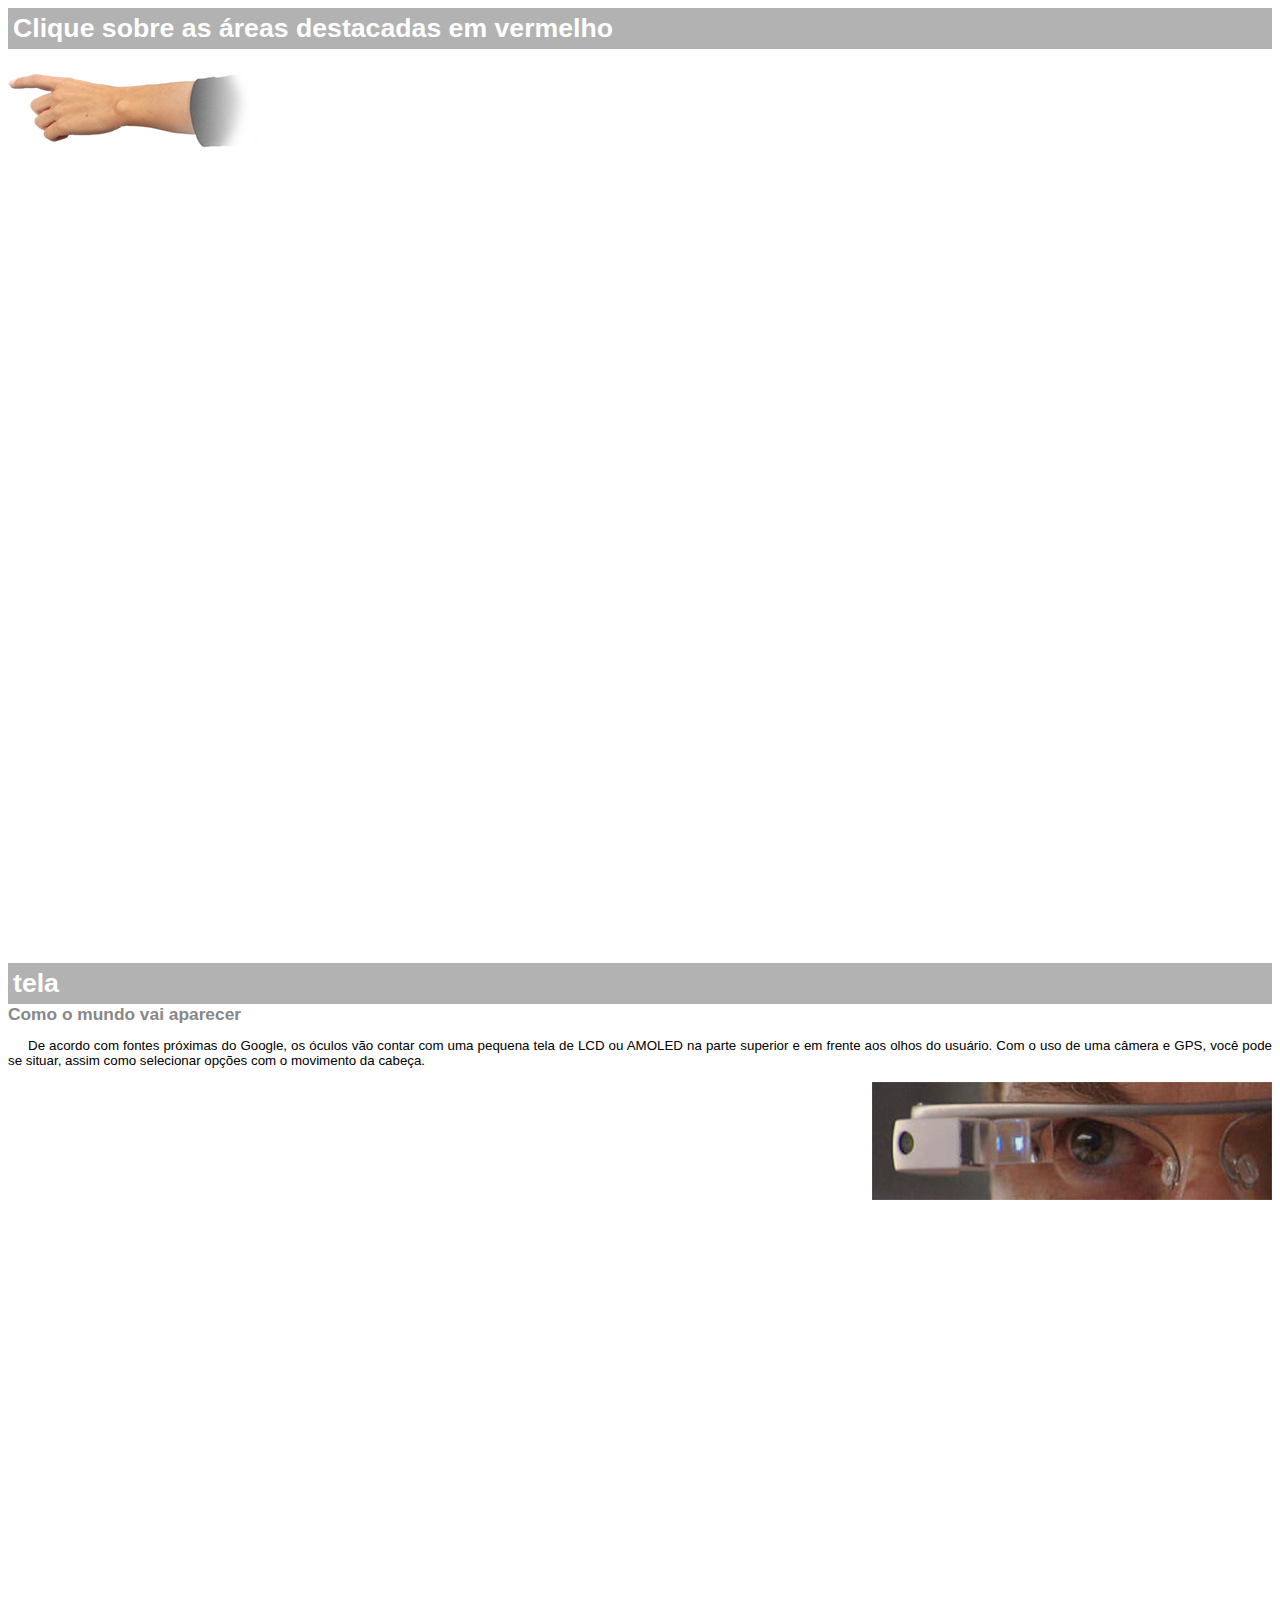
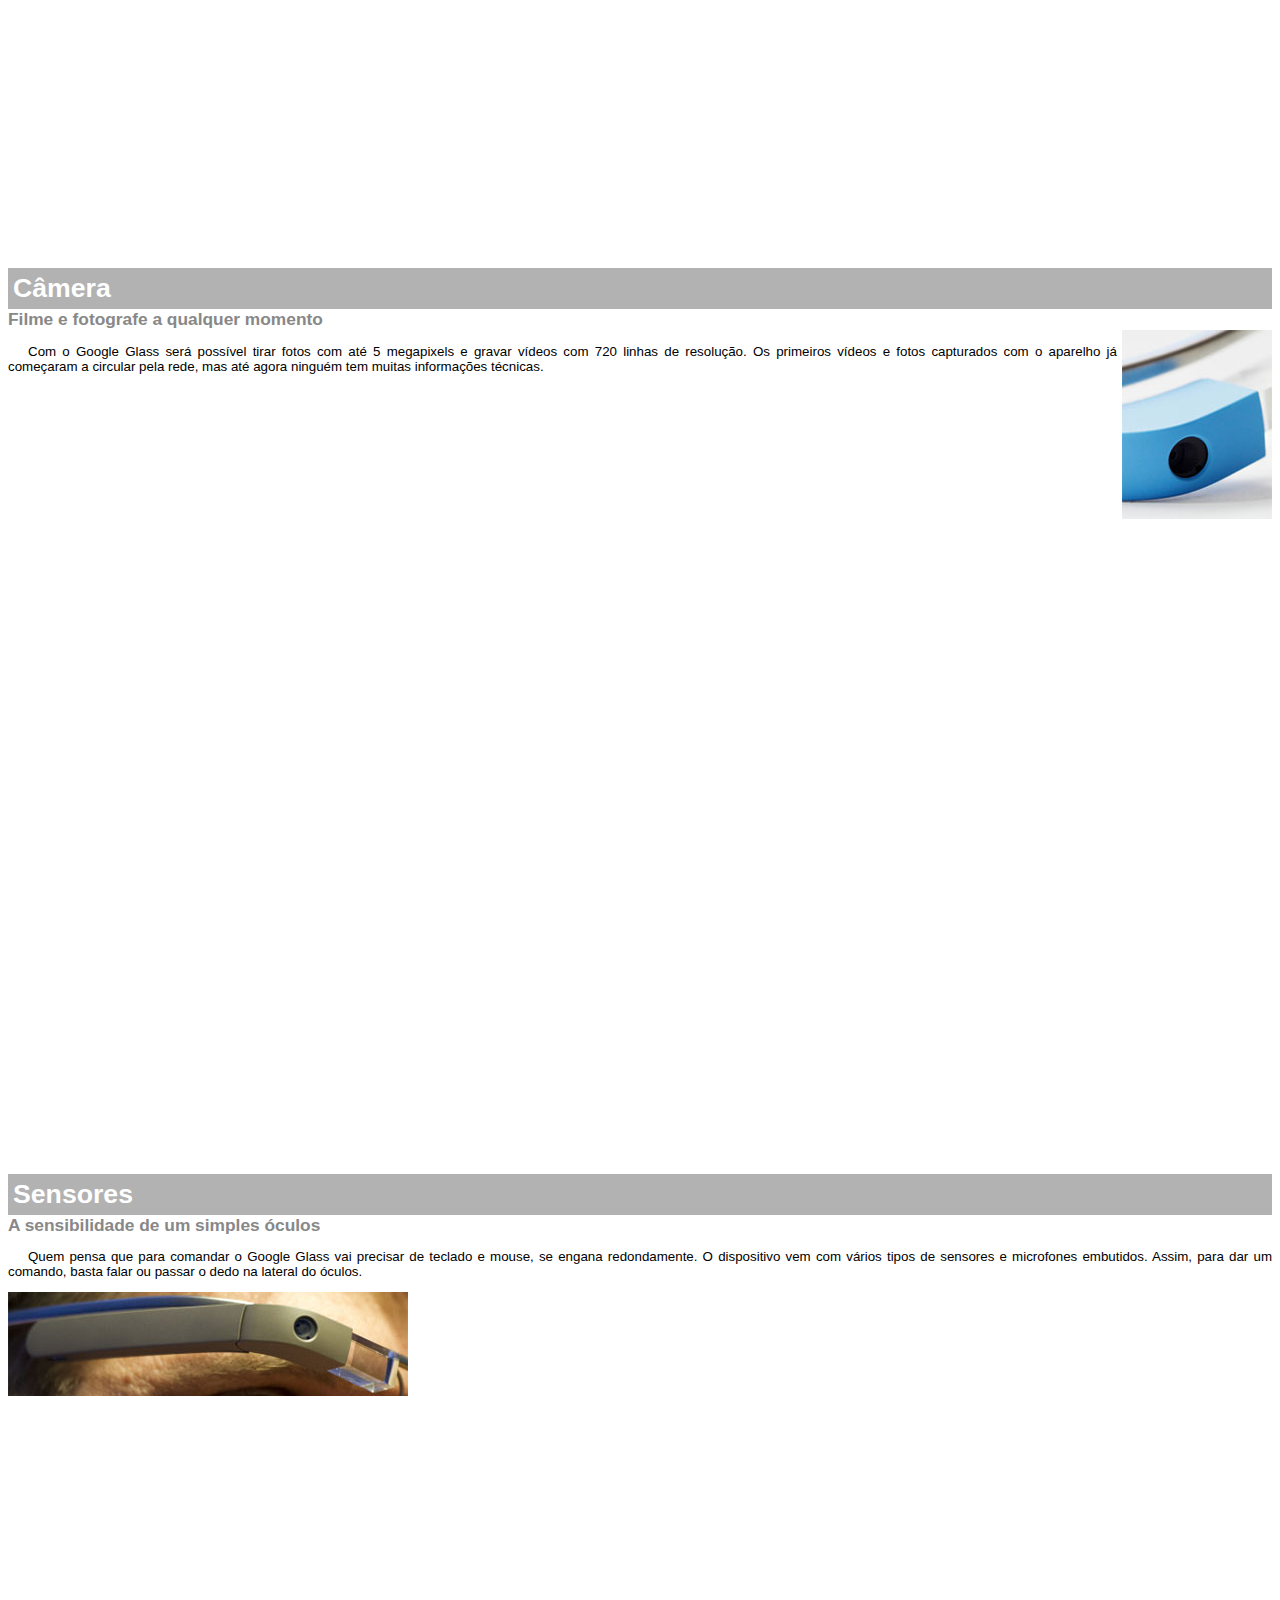
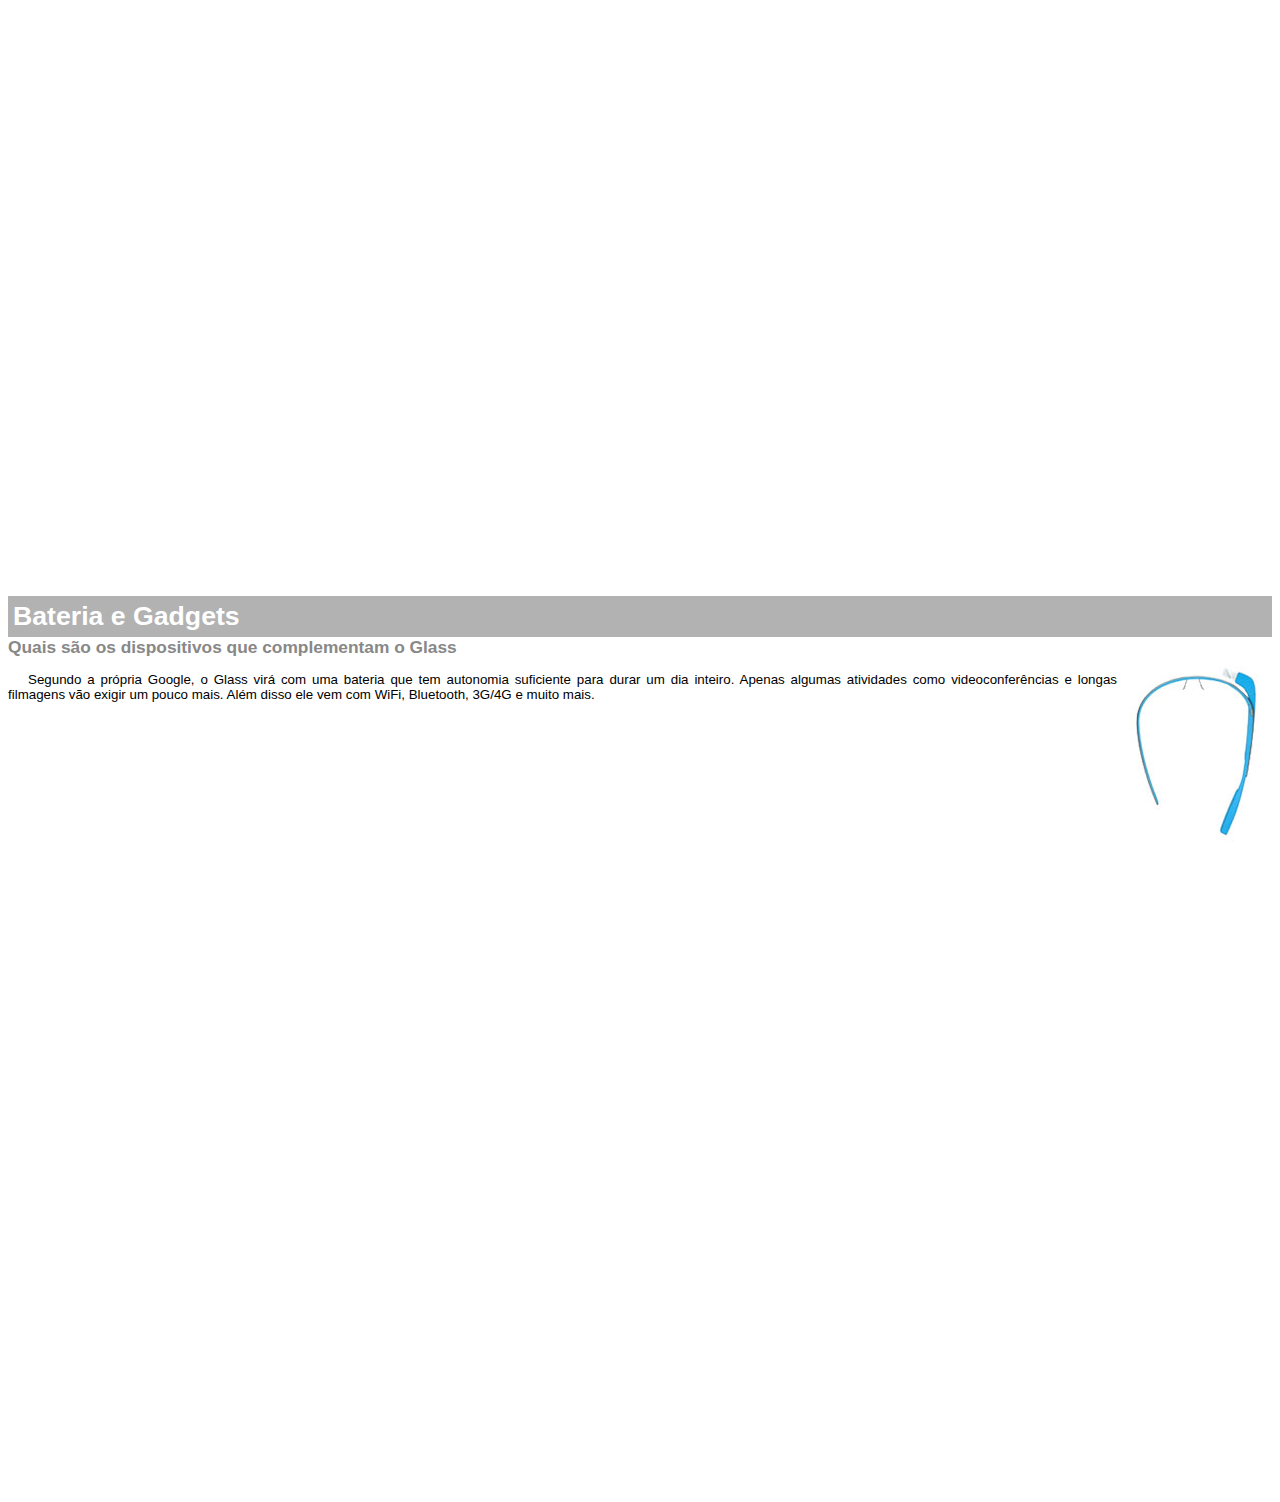
<file: projeto-glass-html5/google-glass.html>
<doctype html>
    <html>
    <head>
        <title>Google Glass</title>
        <style>
        body{font-family: arial; font-size: 10pt;}
        p{ text-align: justify;  text-indent: 20px;}
        article h1{ color:#ffffff ; background-color: rgba(0,0,0,.3); padding: 5px; margin: 0px;}
        article h2{font-size: 13pt; color: #888888; margin: 0px; }
        article {margin-bottom: 800px;}
        .dir{ display: block; float: right; margin-left: 5px;}
        </style>
    </head>
    <body>
        <article id="topo">
        <header>
        <h1>Clique sobre as áreas destacadas em vermelho</h1> 
        </header>                  <!--Texto alternativo para a imagem-->
      <img src="_imagens/mao.png" alt="Mâo apontado para esquerda"/>
     </article>
    
    <article id="tela">
    <header>
        <h1>tela</h1> 
        <h2>Como o mundo vai aparecer</h2>
    </header>
    
    <p>De acordo com fontes próximas do Google, os óculos vão contar com uma pequena tela de LCD ou AMOLED na parte superior e em frente aos olhos do usuário. Com o uso de uma câmera e GPS, você pode se situar, assim como selecionar opções com o movimento da cabeça.</p>
     <img src="_imagens/det-tela.jpg" class="dir" alt="Tela do Google Glass"/>
    </article>
    
    <article id="camera">
    <header>
        <h1>Câmera</h1> 
        <h2>Filme e fotografe a qualquer momento</h2>
    </header>
    <img src="_imagens/det-camera.jpg" class="dir" alt="Camera do Google Glass"/>
    <p>Com o Google Glass será possível tirar fotos com até 5 megapixels e gravar vídeos com 720 linhas de resolução. Os primeiros vídeos e fotos capturados com o aparelho já começaram a circular pela rede, mas até agora ninguém tem muitas informações técnicas.</p></article>
    
    <article id="sensores">
        <header>
        <h1>Sensores</h1> 
        <h2>A sensibilidade de um simples óculos</h2>
    </header>
    <p>Quem pensa que para comandar o Google Glass vai precisar de teclado e mouse, se engana redondamente. O dispositivo vem com vários tipos de sensores e microfones embutidos. Assim, para dar um comando, basta falar ou passar o dedo na lateral do óculos.</p>
    <img src="_imagens/det-touch.jpg" alt="Sensores do Google Glass"/>
    </article>
    
    <article id="bateria">
        <header>
        <h1>Bateria e Gadgets</h1> 
        <h2>Quais são os dispositivos que complementam o Glass</h2>
    </header>
    
    <img src="_imagens/det-bateria.jpg" class="dir" alt="Bateria e Gadgets do Google Glass"/>
    <p>Segundo a própria Google, o Glass virá com uma bateria que tem autonomia suficiente para durar um dia inteiro. Apenas algumas atividades como videoconferências e longas filmagens vão exigir um pouco mais. Além disso ele vem com WiFi, Bluetooth, 3G/4G e muito mais.</p>
    </article>
    
    
    </body>
    </html>
</file>
